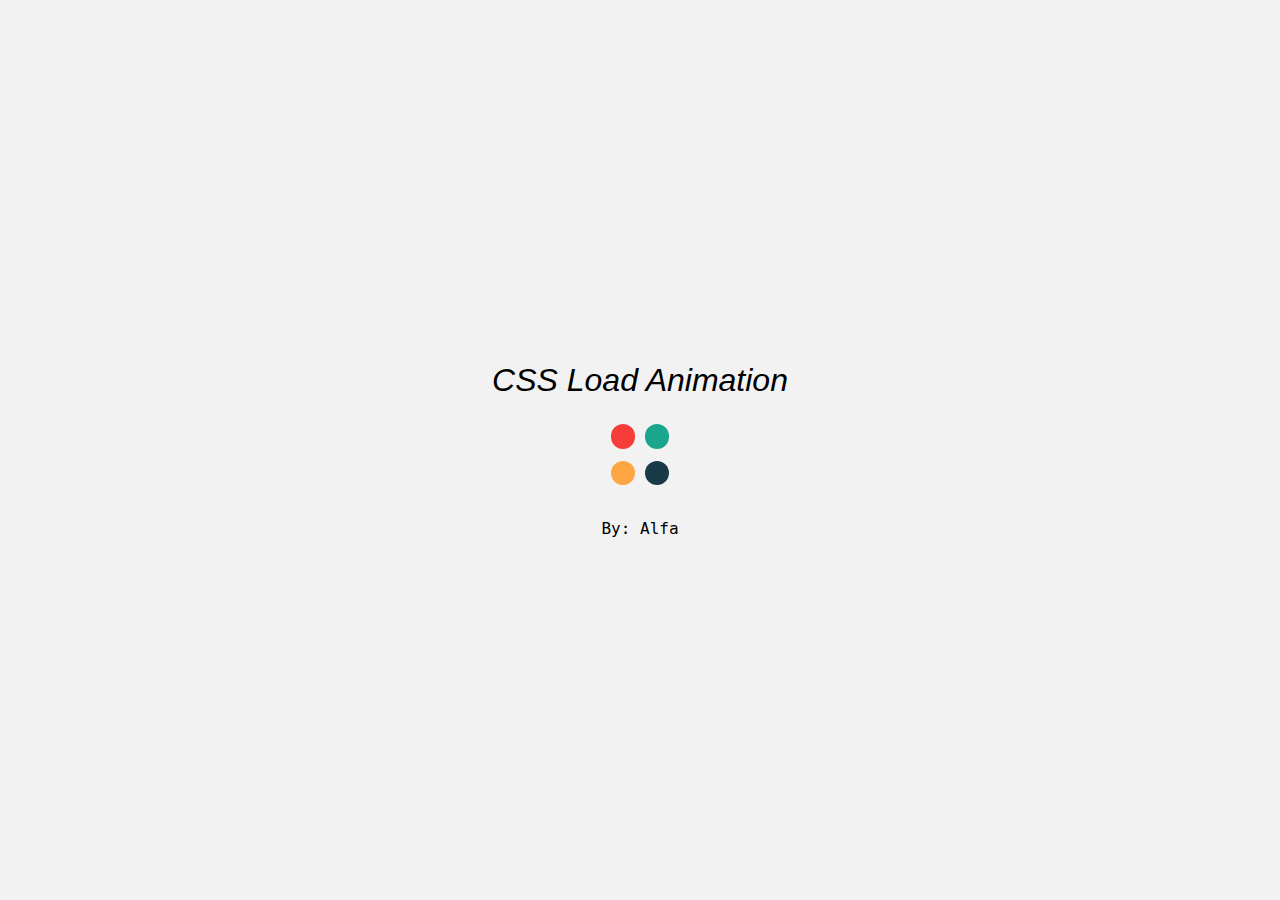
<file: index.html>
<!DOCTYPE html>
<html lang="en">
<head>
    <meta charset="UTF-8">
    <meta http-equiv="X-UA-Compatible" content="IE=edge">
    <meta name="viewport" content="width=device-width, initial-scale=1.0">
    <title>4 Circles Load</title>
    <link rel="stylesheet" href="style.css">
</head>
<body>

    <h2 class="title">CSS Load Animation</h2>

    <div class="wrapper">
        <div class="circle red"></div>
        <div class="circle green"></div>
        <div class="circle yellow"></div>
        <div class="circle black"></div>
    </div>

    <div class="attribution">
        By: Alfa
    </div>
    
</body>
</html>
</file>
<file: style.css>
* {
    margin: 0;
    padding: 0;
    box-sizing: border-box;
}

body {
    display: flex;
    justify-content: center;
    align-items: center;
    flex-direction: column;
    background: #f2f2f2;
    height: 100vh;
    overflow: hidden;
    font-family: 'monospace';
}

.title {
    font-size: 2rem;
    font-weight: 500;
    font-style: italic;
    font-family: sans-serif;
}

.wrapper {
    position: relative;
    display: flex;
    flex-wrap: wrap;
    justify-content: space-evenly;
    padding: 3px;
    gap: 5%;
    width: 100px;
    height: 100px;
    padding: 15px;
    animation: rotate 6s infinite;
    /* background: black; */
    margin: 10px;
}

.circle {
    width: 35%;
    height: 35%;
    border-radius: 50%;
}

.circle.red {
    background: #F63D3A;
    animation: circle1 1.5s infinite;
}

.circle.green {
    background: #19A68C;
    animation: circle2 1.5s infinite;
}


.circle.yellow {
    background: #FDA543;
    animation: circle3 1.5s infinite;

}

.circle.black {
    background: #193B48;
    animation: circle4 1.5s infinite;
}

/* keyframes */

@keyframes circle1 {
    0% {
        transform: translate(0);
    }

    70% {
        transform: translate(15%, 15%);
    }

    100% {
        transform: translate(0);
    }
}

@keyframes circle2 {
    0% {
        transform: translate(0);
    }

    70% {
        transform: translate(-15%, 15%);
    }

    100% {
        transform: translate(0);
    }
}

@keyframes circle3 {
    0% {
        transform: translate(0);
    }

    70% {
        transform: translate(15%, -15%);
    }

    100% {
        transform: translate(0);
    }
}

@keyframes circle4 {
    0% {
        transform: translate(0);
    }

    70% {
        transform: translate(-15%, -15%);
    }

    100% {
        transform: translate(0);
    }
}

@keyframes rotate {
    30% {
        transform: rotate(120deg);
    }

    50% {
        transform: rotate(300deg);
    }

    70% {
        transform: rotate(400deg);
    }

    100% {
        transform: rotate(720deg);
    }
}
</file>
